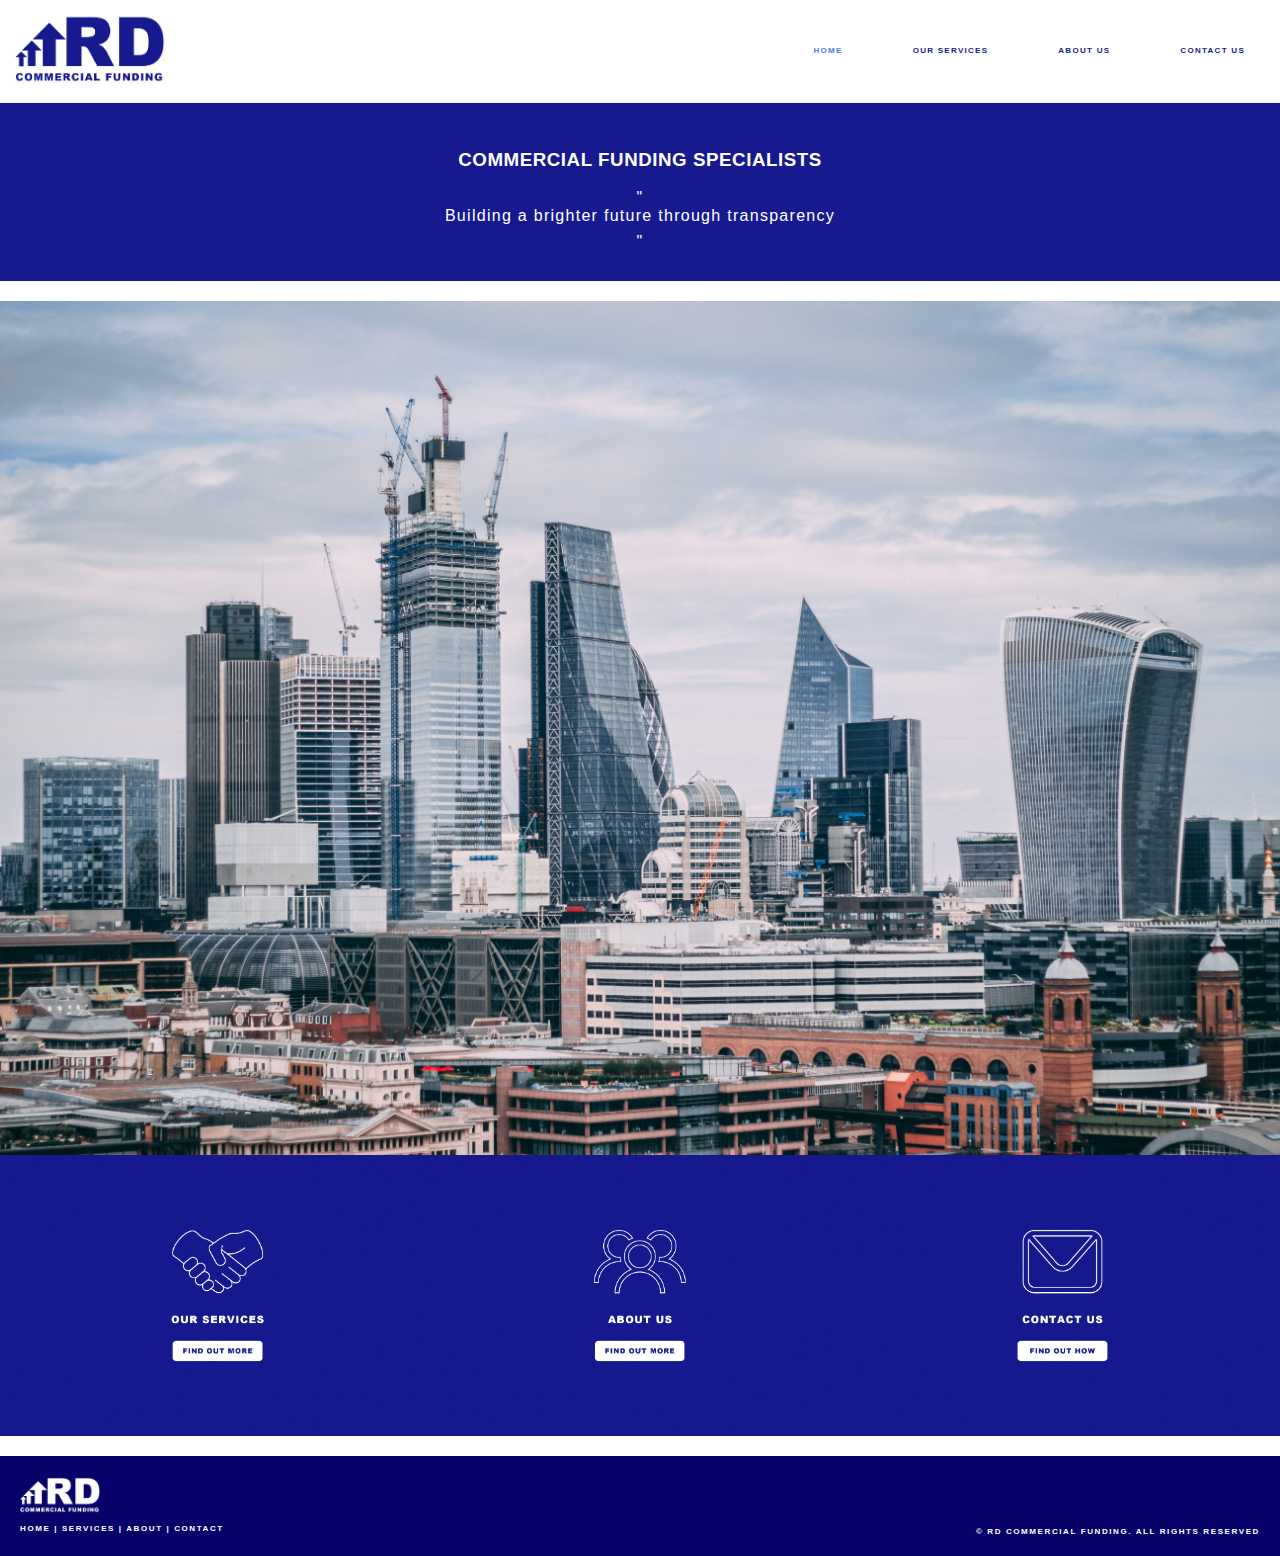
<file: index.html>
<!doctype html>
<html lang="en-GB">
<head>
<meta charset="UTF-8">
<meta name="viewport" content="width=device-width, initial-scale=1" />
<title>RD Commercial Funding</title>
<link rel="stylesheet" href="static/styles/styles.css">
<link rel="stylesheet" href="static/styles/home-styles.css">
</head>

<body>
	<header>
        <nav>
			<div class="mobile-nav">
				<div class="mobile-nav-container">
                    <button class="menu-button" id="mobile-nav-icon">
                        <img src="static/images/icon-menu.svg" alt="menu" class="btn" id="mobile-menu">
                    </button>
                    <div class="mobile-nav-logo">
                        <img class="m-logo" src="static/images/raster logos/rd-commercial-funding-logo-SF.jpg" alt="RD COMMERCIAL FUNDING">
                    </div>
                </div>
			</div>
            <div class="nav">
				<div class="nav-container">
                <div class="nav-logo">
                    <img class="logo" src="static/images/raster logos/rd-commercial-funding-logo.jpg" alt="RD COMMERCIAL FUNDING">
                </div>
                <div class="nav-links">
                    <ul class="nav-ul">
                        <li class="nav-li">
                            <a class="active-page" href="index.html">HOME</a>
                        </li>
                        <li class="nav-li">
                            <a href="services.html">OUR SERVICES</a>
                        </li>
                        <li class="nav-li">
                            <a href="about.html">ABOUT US</a>
                        </li>
                        <li class="nav-li">
                            <a href="contact.html">CONTACT US</a>
                        </li>
                    </ul>
                </div>
                </div>
            </div>
        </nav>
		 <nav class="modal" id="m-nav">
             <div id="mobile-nav">
                  <span class="close" id="close">&times;</span>
                  <br>
                  <br>
                  <ul id="m-nav-ul">
                      <li class="nav-li">
                          <a class="active-page" href="index.html">HOME</a>
                      </li>
                      <li class="nav-li">
                          <a href="services.html">OUR SERVICES</a>
                      </li>
                      <li class="nav-li">
                          <a href="about.html">ABOUT US</a>
                      </li>
                      <li class="nav-li">
                          <a href="contact.html">CONTACT US</a>
                      </li>
                  </ul>
              </div>
        </nav>
    </header>
	
	<main>
		<section>
            <div class="section-head">
                <div>
                    <h3>Commercial Funding Specialists</h3>
                </div>
                <div>
                    <p class="quote">&quot;</p>
                </div>
                <div>
                    <p class="quotation">Building a brighter future through transparency</p>
                </div>
                <div>
                    <p class="quote">&quot;</p>
                </div>
            </div>
        </section>
		<section>
			<div class="image-container">
				<img class="home-image" src="static/images/city.jpg" alt="Photo by João Barbosa on Unsplash">
			</div>
            <div class="option-container">
                <div class="option">
                    <a href="services.html"><img class="option-img" src="static/images/services.jpg" alt="services"></a>
                </div>
                <div class="option">
                    <a href="about.html"><img class="option-img" src="static/images/about.jpg" alt="about"></a>
                </div>
                <div class="option">
                    <a href="contact.html"><img class="option-img" src="static/images/contact.jpg" alt="contact"></a>
                </div>
            </div>
        </section>
	</main>
	
	<footer>
        <div class="footer-container">
			<div class="footer-content">
				<div>
                    <img class="footer-logo" src="static/images/raster logos/rd-commercial-funding-logo-white-transparent.png" alt="RD COMMERCIAL FUNDING">
				</div>
				<div class="footer-links">
					<p><a href="">HOME</a> | <a href="services.html">SERVICES</a> | <a href="about.html">ABOUT</a> | <a href="contact.html">CONTACT</a></p>
				</div>
            </div>
			<div class="copyright">
				<p>&copy; RD COMMERCIAL FUNDING. ALL RIGHTS RESERVED</p>
			</div>
		</div>
	</footer>
	<script type="text/javascript" src="static/scripts/script.js"></script>
</body>
</html>
</file>
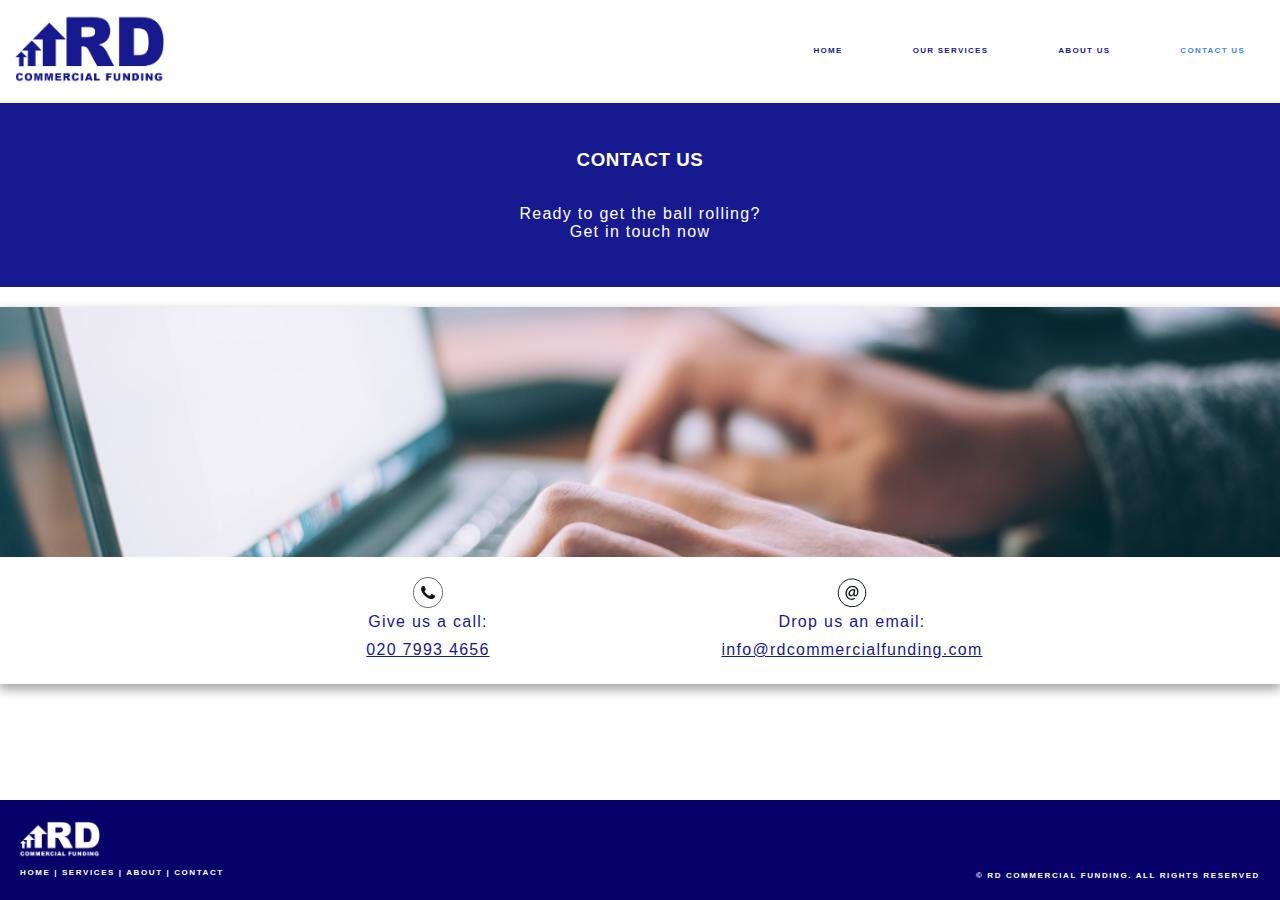
<file: contact.html>
<!doctype html>
<html lang="en-GB">
<head>
<meta charset="UTF-8">
<meta name="viewport" content="width=device-width, initial-scale=1" />
<title>Contact Us - RD Commercial Funding</title>
<link rel="stylesheet" href="static/styles/styles.css">
<link rel="stylesheet" href="static/styles/contact-styles.css">
</head>

<body>
	<header>
        <nav>
			<div class="mobile-nav">
				<div class="mobile-nav-container">
                    <button class="menu-button" id="mobile-nav-icon">
                        <img src="static/images/icon-menu.svg" alt="menu" class="btn" id="mobile-menu">
                    </button>
                    <div class="mobile-nav-logo">
                        <img class="m-logo" src="static/images/raster logos/rd-commercial-funding-logo-SF.jpg" alt="RD COMMERCIAL FUNDING">
                    </div>
                </div>
			</div>
            <div class="nav">
				<div class="nav-container">
                <div class="nav-logo">
                    <img class="logo" src="static/images/raster logos/rd-commercial-funding-logo.jpg" alt="RD COMMERCIAL FUNDING">
                </div>
                <div class="nav-links">
                    <ul class="nav-ul">
                        <li class="nav-li">
                            <a href="index.html">HOME</a>
                        </li>
                        <li class="nav-li">
                            <a href="services.html">OUR SERVICES</a>
                        </li>
                        <li class="nav-li">
                            <a href="about.html">ABOUT US</a>
                        </li>
                        <li class="nav-li">
                            <a class="active-page" href="contact.html">CONTACT US</a>
                        </li>
                    </ul>
                </div>
                </div>
            </div>
        </nav>
		 <nav class="modal" id="m-nav">
             <div id="mobile-nav">
                  <span class="close" id="close">&times;</span>
                  <br>
                  <br>
                  <ul id="m-nav-ul">
                      <li class="nav-li">
                          <a href="index.html">HOME</a>
                      </li>
                      <li class="nav-li">
                          <a href="services.html">OUR SERVICES</a>
                      </li>
                      <li class="nav-li">
                          <a href="about.html">ABOUT US</a>
                      </li>
                      <li class="nav-li">
                          <a class="active-page" href="contact.html">CONTACT US</a>
                      </li>
                  </ul>
              </div>
        </nav>
    </header>
	
	<main>
		<section>
            <div class="section-head">
                <div>
                    <h3>Contact Us</h3>
                </div>
                <div>
                    <p class="section-head-p">Ready to get the ball rolling? <br>Get in touch now</p>
                </div>
            </div>
		</section>
		<section>
			<div class="contact-contain">
                <div class="image-container">
                    <img class="email-image" src="static/images/email.jpg" alt="Photo by Glenn Carstens-Peters on Unsplash">
                </div>
				<div class="contact-method-contain">
                    <div class="contact">
                        <div class="icon">
                            <img class="icon-img" src="static/images/call.svg" alt="call">
                        </div>
                        <p class="contact-desc">Give us a call:</p>
                        <p class="contact-method"><a href="tel:02079934656">020 7993 4656</a></p>
                    </div>
                    <div class="contact">
                        <div class="icon">
                            <img class="icon-img" src="static/images/email.svg" alt="email">
                        </div>
                        <p class="contact-desc">Drop us an email:</p>
                        <p class="contact-method"><a href="mailto:info@rdcommercialfunding.com">info@rdcommercialfunding.com</a></p>
                    </div>
                </div>
			</div>
		</section>
	</main>
	
	<footer>
        <div class="footer-container">
			<div class="footer-content">
				<div>
                    <img class="footer-logo" src="static/images/raster logos/rd-commercial-funding-logo-white-transparent.png" alt="RD COMMERCIAL FUNDING">
				</div>
				<div class="footer-links">
					<p><a href="index.html">HOME</a> | <a href="services.html">SERVICES</a> | <a href="about.html">ABOUT</a> | <a href="">CONTACT</a></p>
				</div>
            </div>
			<div class="copyright">
				<p>&copy; RD COMMERCIAL FUNDING. ALL RIGHTS RESERVED</p>
			</div>
		</div>
	</footer>
	<script type="text/javascript" src="static/scripts/script.js"></script>
</body>
</html>
</file>
<file: static/styles/styles.css>
@charset "UTF-8";
/* CSS Document */

body {
	font-family: Arial, Helvetica, sans-serif;
	min-height: 100vh;
    display: flex;
    flex-direction: column;
	margin: 0px;
    letter-spacing: 0.08em;
	color: #171a8f;
}

/* NAV */
nav {
    display: flex;
    height: 100px;
    position: fixed;
    top: 0;
    left: 0;
    width: 100%;
    border-bottom-style: solid;
    border-bottom-color: hsl(223, 64%, 98%);
    font-size: 6pt;
    font-weight: 900;
    background-color: white;
}

.nav {
	display: flex;
	flex-direction: row;
	align-items: center;
	width: 100%;
    /*justify-content: space-between;*/
}

.nav-container {
	display: flex;
	justify-content: space-between;
	width: 100%;
	align-items: center;
}

.nav-ul {
	list-style-type: none;
	display: flex;
	flex-direction: row;
}

.active-page {
	color: #4780f1;
}

.logo {
	width: 150px;
	padding: 15px;
}

nav a {
    display: flex;
    align-items: center;
    height: 35px;
    text-decoration: none;
    padding: 0px 35px;
    margin: 0px;
	color: #171a8f;
}

nav a:hover {
	color: #4780f1;
}

.nav-links {
	padding: 15px 0px 15px 15px;
}

button {
  border-radius: 0px;
  background-color: #fff;
  border: none;
}

/* MOBILE NAV */
.m-logo {
	width: 50px;
	padding: 5px;
}

.mobile-nav {
	display: none;
	width: 100%;
}

.mobile-nav-container {
	width: 100%;
}

#mobile-menu, #m-nav {
  display: none;
}

#m-nav {
  display: none; /* Hidden by default */
  position: fixed; /* Stay in place */
  z-index: 1; /* Sit on top */
  left: 0;
  top: 0;
  width: 100%; /* Full width */
  height: 100%; /* Full height */
  overflow: auto; /* Enable scroll if needed */
}

/* Modal Content/Box */
#mobile-nav {
  background-color: #fff;
  width: 100%;
  height: 100%;
}

/* The Close Button */
#close{
  color: #070269;
  float: left;
  font-size: 18px;
  font-weight: bold;
  margin: 10px 10px;
}

#close:hover,
#close:focus {
  color: black;
  text-decoration: none;
  cursor: pointer;
  transition: all 0.2s ease;
}

/* MAIN */
main {
	margin-top: 100px;
}

.section-head {
	background-color: #171a8f;
	width: 100vw;
	display: flex;
	justify-content: center;
	align-items: center;
	color: #fff;
	flex-direction: column;
	text-align: center;
	padding: 30px 0px;
}


.section-head h3 {
    color: #fff;
    text-transform: uppercase; 
	letter-spacing: 0.03em;
	padding: 0px 30px;
}

.section-head-p, .cta {
	padding: 0px 30px;
}

/* FOOTER */
footer {
    margin-top: auto;
}

.footer-container {
	background-color: #070269;
	width: 100%;
    height: 100px;
	bottom: 0;
	display: flex;
	flex-direction: row;
	justify-content: space-between;
	color: white;
    font-size: 6pt;
    letter-spacing: 0.2em;
    font-weight: 900;
	text-decoration: none;
}

.footer-content {
	padding: 20px;
}

.footer-logo {
	width: 80px;
}

.footer-links {
}

.footer-links a, .footer-links p {
	color: white;
    font-size: 6pt;
    letter-spacing: 0.2em;
    font-weight: 900;
	text-decoration: none;
}

.footer-links a:hover {
	color: #4780f1;
}

.copyright {
	padding: 20px;
	align-self: flex-end;
}

.copyright p {
	margin: 0px;
}


@media only screen and (max-width: 800px) {
	body {
		font-size: 0.7em;
	}

/* NAV */
    nav {
        border-bottom: none;
        height: 50px;
    }

    .mobile-nav {
        display: flex;
        flex-direction: row;
        align-items: center;
        width: 100%;
        /*justify-content: space-between;*/
    }

    .mobile-nav-container {
        width: 55vw;
		display: flex;
		justify-content: space-between;
    }

    .m-logo {
        display: block;
    }

    #mobile-menu {
        display: block;
        padding: 0px 10px;
    }

    #mobile-menu:hover {
        cursor: pointer;
        transition: all 0.2s ease;
    }

    .nav-container {
        display: none;
    }

    #m-nav-ul {
        flex-direction: column;
    }

    li {
        color: black;
        padding: 0px 10px;
        font-weight: 700;
        padding-bottom: 15px;
        height: 35px;
        list-style-type: none;
    }

    li:hover {
        color: hsl(220, 13%, 13%);
        cursor: pointer;
        box-shadow: none;
        border: none;
        transition: all 0.2s ease;
    }


    /* MAIN */
      main {
          margin-top: 50px;
      }	
}

@media only screen and (max-width: 600px) {
	footer p, .footer-links a {
		font-size: 0.6em;
	}
}

@media only screen and (max-width: 400px) {
	body {
		font-size: 0.8em;
	}
}
</file>
<file: static/styles/home-styles.css>
@charset "UTF-8";
/* CSS Document */
.quote {
	margin: 0px;
}

.quotation {
	margin: 0px 0px 8px 0px;
	text-align: center;
	padding: 0px 20px;
}

.image-container {
	width: 100vw;
	margin: 20px 0px 0px;
}

.home-image {
	width: 100%;
	display: block;
}

.option-container {
	background-color: #171a8f;
	width: 100vw;
	display: flex;
	justify-content: center;
	align-items: center;
	margin-bottom: 20px;
}

.option {
	width: 33%;
}

.option-img {
	width: 100%;
	display: block;
	flex-wrap: wrap;
}

@media only screen and (max-width: 800px) {
	
	.option-container {
		flex-wrap: wrap;
	}
}

@media only screen and (max-width: 500px) {
	.option {
		width: 75%;
	}
}
</file>
<file: static/styles/contact-styles.css>
@charset "UTF-8";
/* CSS Document */

.contact-contain {
	width: 100vw;
	display: flex;
	justify-content: center;
	align-items: center;
	flex-direction: column;
	margin: 20px 0px;
	box-shadow: 0px 5px 10px 1px #a9a9a9;
}

.contact-method-contain {
	width: 100vw;
	display: flex;
	justify-content: center;
	align-items: center;
}
	
.image-container {
	width: 100vw;
}

.email-image {
	width: 100%;
	display: block;
	height: 250px;
	object-fit: cover;
}


.contact {
	width: 30%;
	padding: 20px;
	display: flex;
	justify-content: center;
	align-items: center;
	flex-direction: column;
}

.icon {
	width: 8%;
}

.icon-img {
	width: 100%;
	display: block;
}

.contact-desc, .contact-method {
	margin: 5px 0px;
}

.contact-method a {
	color: #171a8f;
}

@media only screen and (max-width: 800px) {
    .contact {
        width: 60%;
	}
	
	.icon {
		width: 5%;
	}
}

@media only screen and (max-width: 500px) {
	.contact {
		width: 80%;
	}
	
	.contact-method-contain {
		flex-direction: column;
	}
}
</file>
